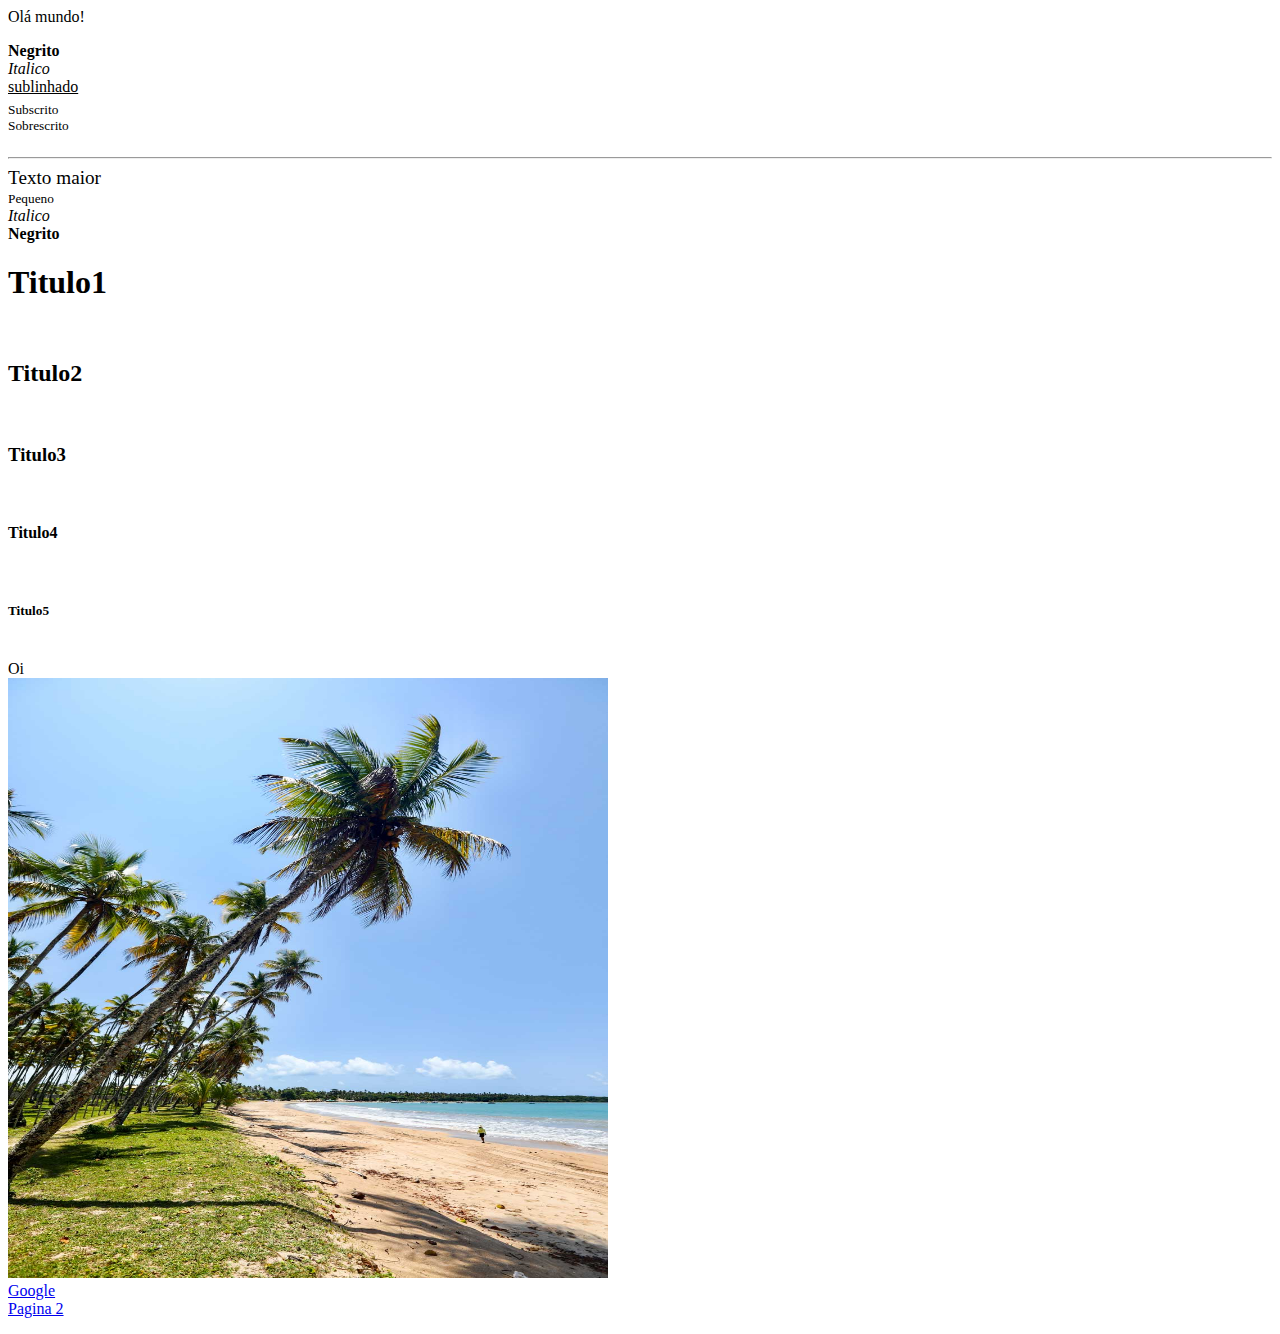
<file: HTML e CSS/Site1/index.html>
<!DOCTYPE html>
<html lang="pt-br">

<head>
    <meta charset="utf-8">
    <title>Minha primeira página</title>
</head>

<body>
    <header></header>

    <div>Olá mundo!</div>

    <p>
        <b>Negrito</b><br>
        <i>Italico</i><br>
        <u>sublinhado</u><br>
        <sub>Subscrito</sub><br>
        <sup>Sobrescrito</sup><br>
        <hr>
        <big>Texto maior</big><br>
        <small>Pequeno</small><br>
        <em>Italico</em><br>
        <strong>Negrito</strong><br>
        <h1>Titulo1</h1><br>
        <h2>Titulo2</h2><br>
        <h3>Titulo3</h3><br>
        <h4>Titulo4</h4><br>
        <h5>Titulo5</h5><br>
        Oi<br>

        <img src="praia.jpg" width="600px" height="600px"><br>

        <a href="http://google.com.br">Google</a><br>
        <a href="pagina2.html">Pagina 2</a><br>


    </p>

    <footer></footer>

</body>
</html>
</file>
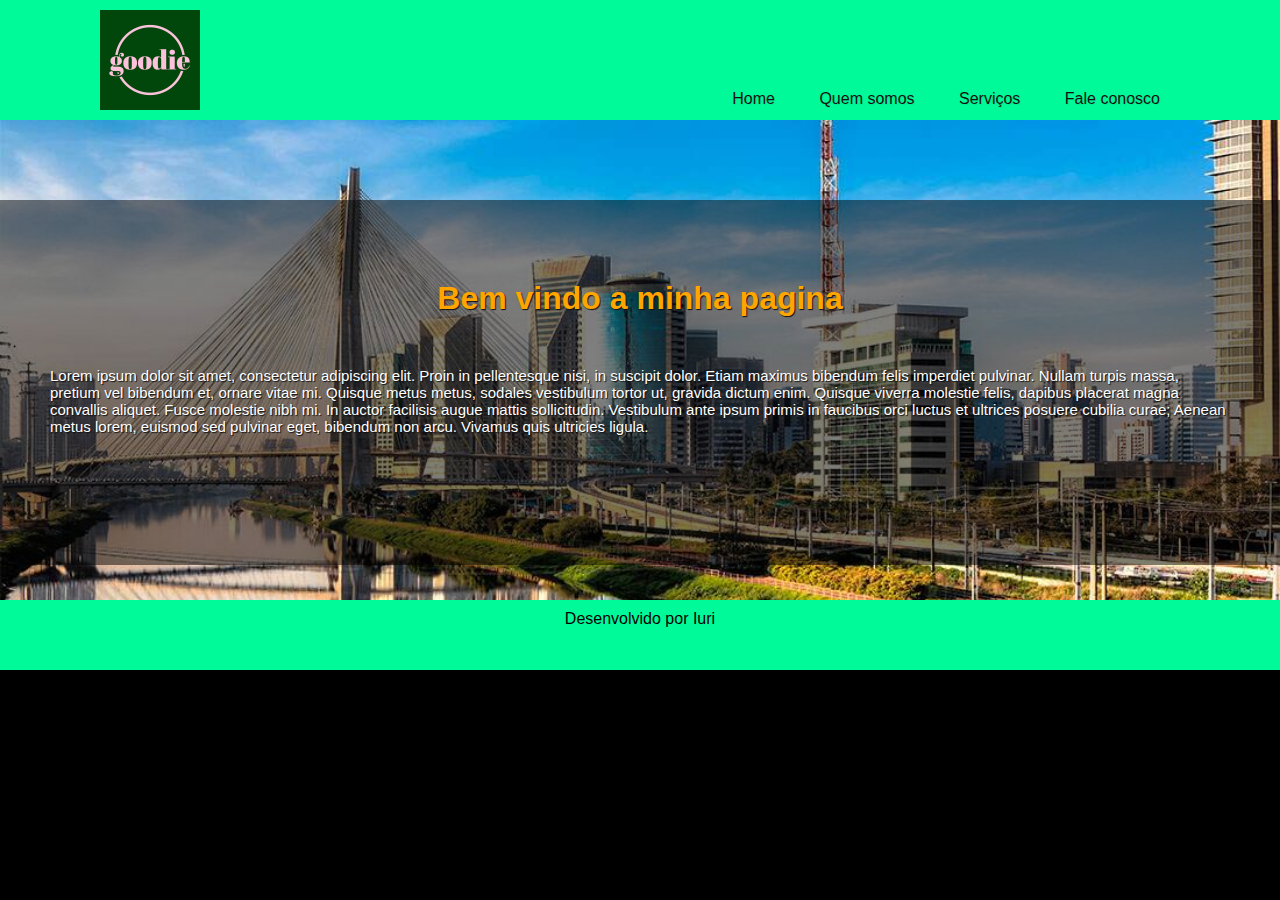
<file: HTML e CSS/Site2/index.html>
<!DOCTYPE html>
<html>
    <head>
        <link rel="stylesheet" type="text/css" href="style.css">

        <title>Cores</title>
    </head>


    <body>
        

        <header>
            <div class="container">
                <div id="logo">
                    <img src="logo.jpeg" height="100px" width="100px">
                </div>

                <div id="menu">
                    <a href="#">Home</a>
                    <a href="#">Quem somos</a>
                    <a href="#">Serviços</a>
                    <a href="#">Fale conosco</a>
                </div>

            </div>
        </header>

        <div id="principal">
            <div class="efeito">
            <div class="container">
                <h1>Bem vindo a minha pagina</h1>
                <p>Lorem ipsum dolor sit amet, consectetur adipiscing elit. Proin in pellentesque nisi, in suscipit dolor. Etiam maximus bibendum felis imperdiet pulvinar. Nullam turpis massa, pretium vel bibendum et, ornare vitae mi. Quisque metus metus, sodales vestibulum tortor ut, gravida dictum enim. Quisque viverra molestie felis, dapibus placerat magna convallis aliquet. Fusce molestie nibh mi. In auctor facilisis augue mattis sollicitudin. Vestibulum ante ipsum primis in faucibus orci luctus et ultrices posuere cubilia curae; Aenean metus lorem, euismod sed pulvinar eget, bibendum non arcu. Vivamus quis ultricies ligula.

                </p>
                    
            </div>
            </div>
        </div>

        <footer>Desenvolvido por Iuri</footer>

       
    </body>




</html>
</file>
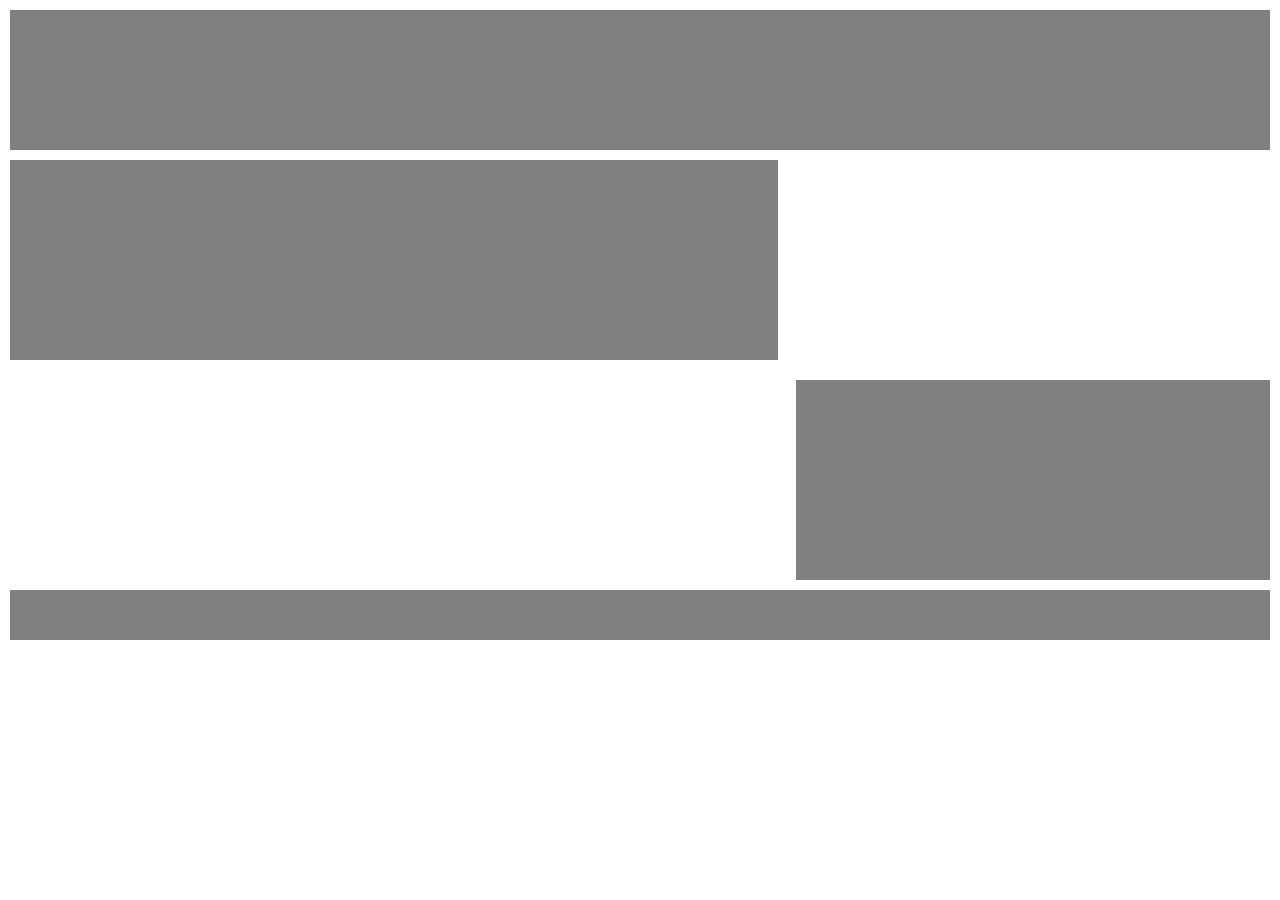
<file: HTML e CSS/Site3/index.html>
<!DOCTYPE html>
<html>
    <head>
        <link rel="stylesheet" type="text/css" href="style.css">
        <title></title>


    </head>

    <body>

        <header>
            <nav>

            </nav>

        </header>

        <div class="container">
            <article>
                <section>

                </section>
            </article>

            <aside>

            </aside>

        </div>

        <footer>
            
        </footer>

    </body>



</html>
</file>
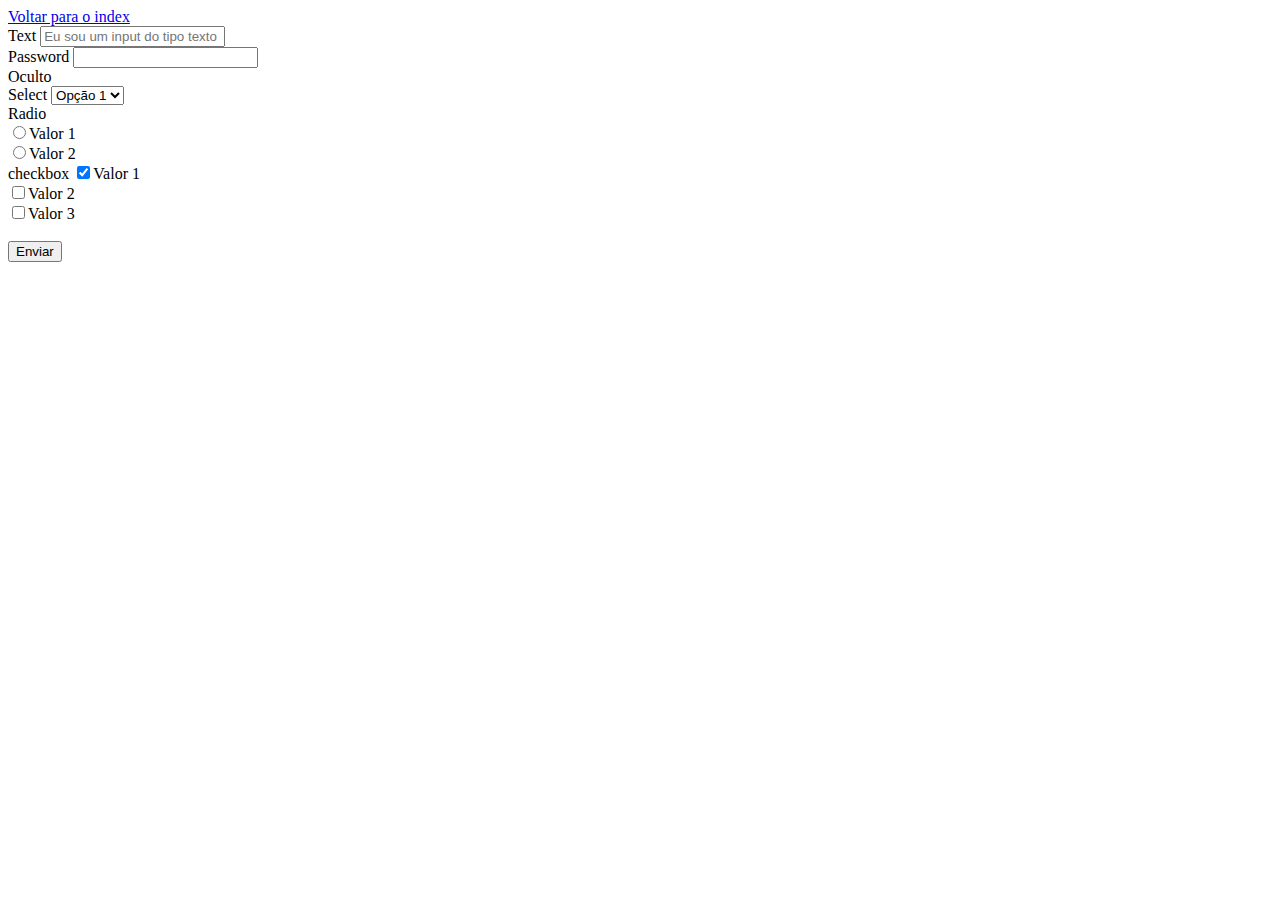
<file: HTML e CSS/Site1/pagina2.html>
<!DOCTYPE html>
<html lang="pt-br">
<head>
    <meta charset="utf-8">
    <title>Página 2</title>
</head>

<body>
    <a href="index.html">Voltar para o index</a>
    <form action="processa.php" method="post">

        <label>Text</label>
        <input type="text" name="texto1" placeholder="Eu sou um input do tipo texto">

        <br>
    

        <label>Password</label>
        <input type="password" name="senha">

        <br>

        <label>Oculto</label>
        <input type="hidden" name="informacao_oculta" value="mensagem oculta">

        <br>

        <label>Select</label>
        <select name="selecao">
            <option value="1">Opção 1</option>
            <option value="2">Opção 2</option>
        </select>

        <br>

        <label>Radio</label><br>
        <input type="radio" name="radio1" value="1">Valor 1<br>
        <input type="radio" name="radio1" value="2">Valor 2

        <br>

        <label>checkbox</label>
        <input type="checkbox" name="ck1" value="1" checked>Valor 1<br>
        <input type="checkbox" name="ck1" value="2">Valor 2<br>
        <input type="checkbox" name="ck1" value="3">Valor 3<br>

        <br>

        
        <input type="submit" value="Enviar" name="submit">
    
    </form>


</body>
</html>
</file>
<file: HTML e CSS/Site2/style.css>
/* Meu primeiro arquivo CSS */

p{
    color: white;
    font-size: 15px;
    font-family: Arial, Helvetica, sans-serif;
    margin: 50px;
    text-shadow: 1px 1px 1px #111;
}

body{
    background-color: black;
}

*{
    margin: 0;
    padding: 0;
    font-family: Helvetica;
}

header{
    background-color:#00FA9A;
    height: 100px;
    padding: 10px 100px 10px 100px;
}

#principal{
    background-image: url('sp.jpg');
    min-height: 400px;
    background-size: 100%;
    padding: 80px 0px 0px 0px;
    clear: both;
}

footer{
    background-color: #00FA9A;
    height: 50px;
    text-align: center;
    padding: 10px;
}

.container{
    margin: auto; 
}

h1{
    color: orange;
    text-align: center;
    text-shadow: 1px 1px 1px #111;
}

.efeito{
    background-color:rgba(0, 0, 0, 0.5);
    padding: 80px 0 80px 0;
}

#logo{
    float: left;
}

#menu{
    float: right;
    margin-top: 80px;
}

#menu a{
    padding: 10px 20px;
    text-decoration: none;
    color: #111;
    text-shadow: 1px 1px 1px #1111;
}

#menu a:hover{
    background-color: #111;
    color:#00FA9A;

}
</file>
<file: HTML e CSS/Site3/style.css>
*{
    margin: 0px;
    padding: 0px;
    font-family: Helvetica;
}

header{
    background-color: gray;
    height: 100px;
    padding: 20px;
    margin: 10px 10px 0px;
}

article{
    background-color: gray;
    width: 60%;
    min-height: 200px;
    float: left;
    margin: 10px;
}

aside{
    background-color: gray;
    width: 37%;
    min-height: 200px;
    float: right;
    margin: 10px;
}

footer{
    background-color: gray;
    clear: both;
    height: 50px;
    margin: 0px 10px 10px;
}

.container{
    margin: 0 auto;
}
</file>
